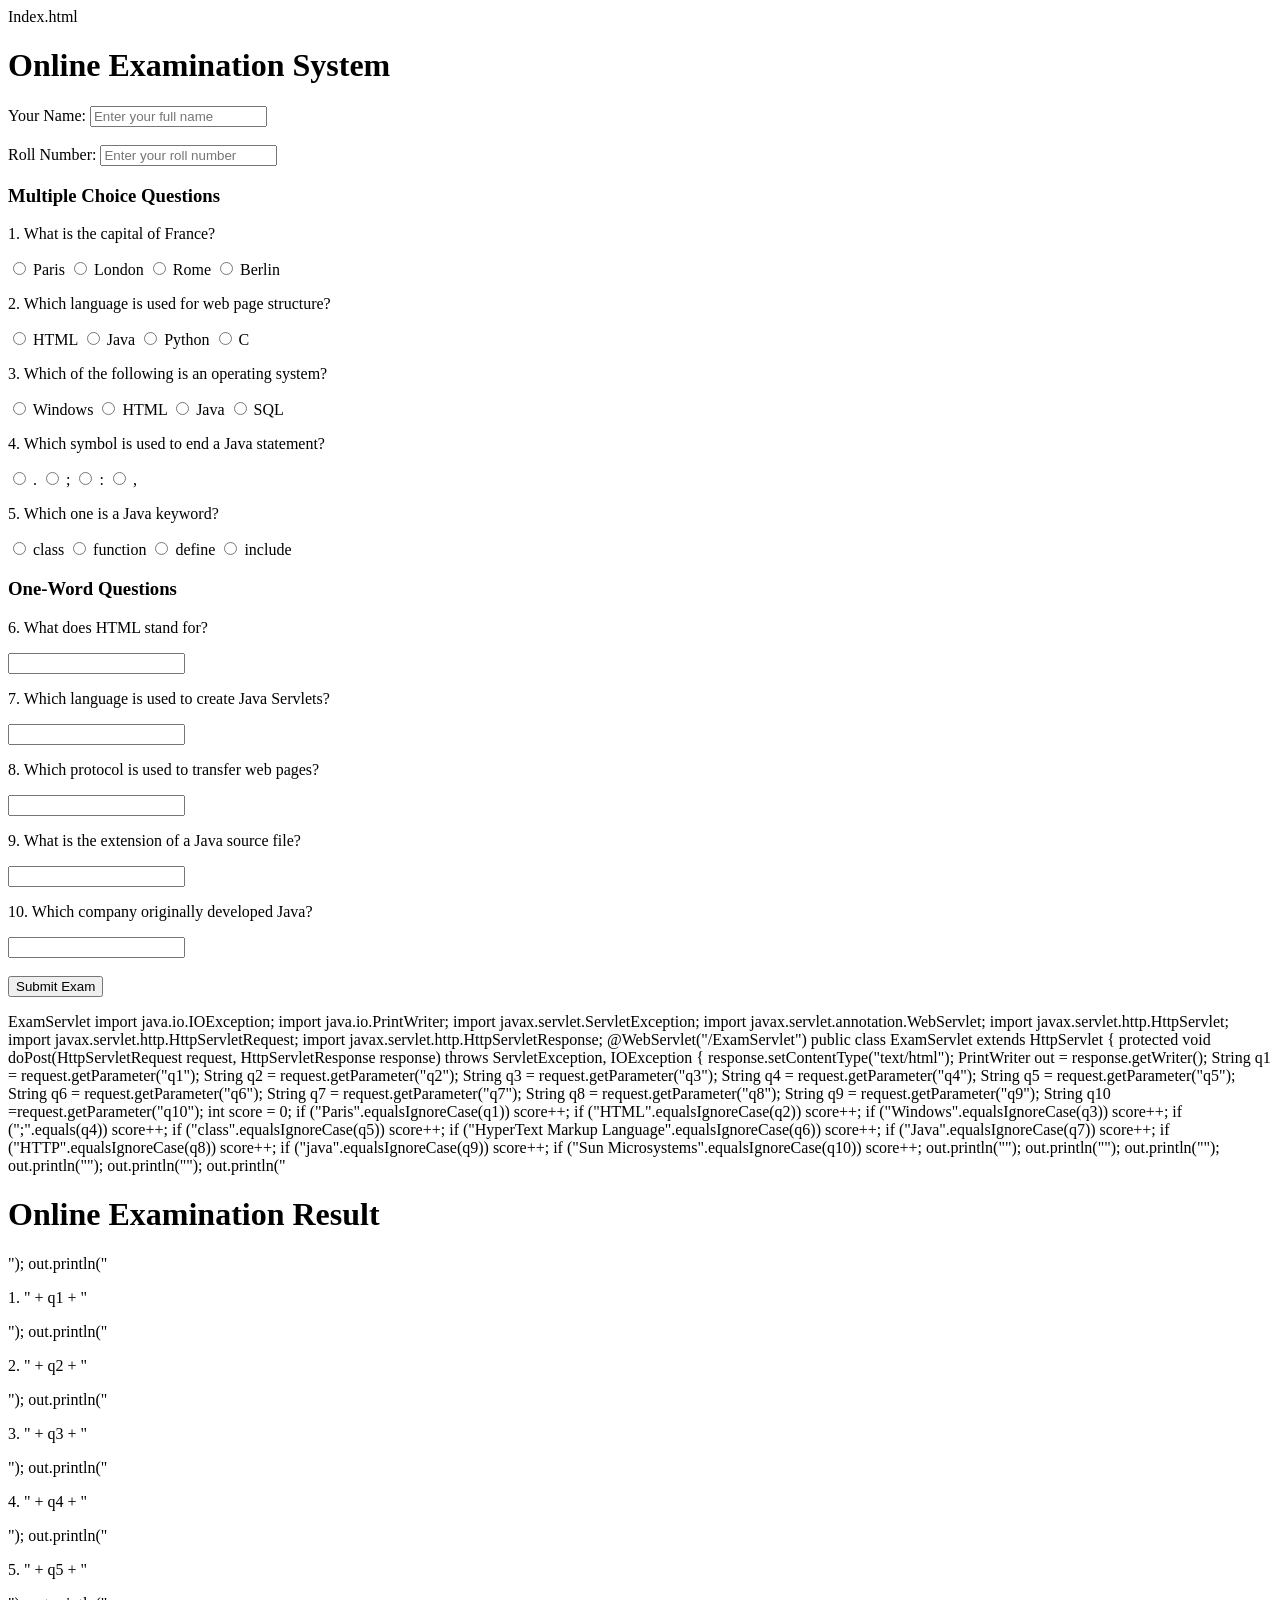
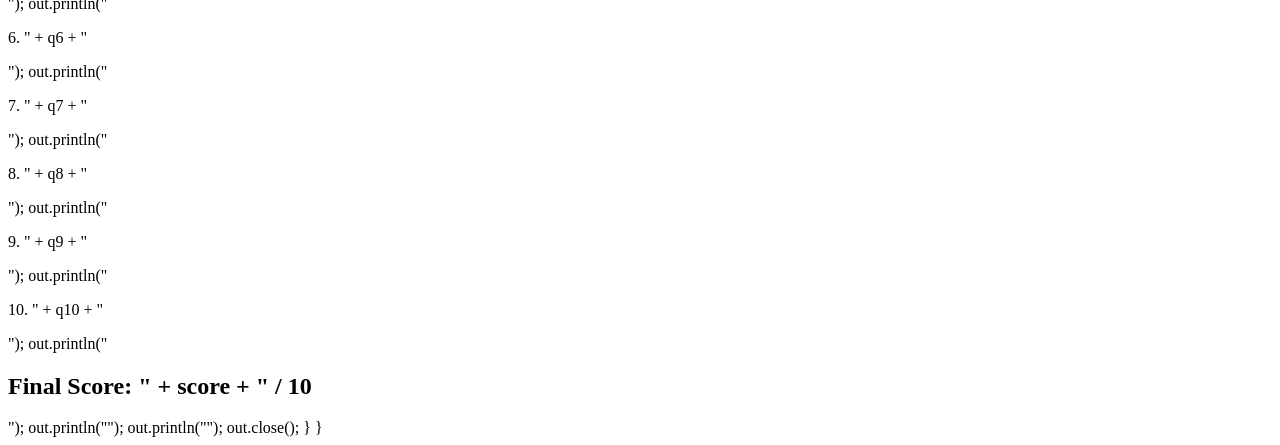
<file: ex5.html>
Index.html

<!DOCTYPE html>
<html>
<head>
 <title>Online Examination System</title>
</head>
<body>
<h1>Online Examination System</h1>
<form action="ExamServlet" method="post">
 
 <div class="field">
 <label class="name-label">Your Name:</label>
 <input type="text" name="username" placeholder="Enter your full name" required>
 </div>
 <br>
 <div class="field">
 <label class="name-label">Roll Number:</label>
 <input type="text" name="rollnumber" placeholder="Enter your roll number" required>
 </div>
 <h3>Multiple Choice Questions</h3>
 <p>1. What is the capital of France?</p>
 <input type="radio" name="q1" value="Paris"> Paris
 <input type="radio" name="q1" value="London"> London
 <input type="radio" name="q1" value="Rome"> Rome
 <input type="radio" name="q1" value="Berlin"> Berlin
 <p>2. Which language is used for web page structure?</p>
 <input type="radio" name="q2" value="HTML"> HTML
 <input type="radio" name="q2" value="Java"> Java
 <input type="radio" name="q2" value="Python"> Python
 <input type="radio" name="q2" value="C"> C
 <p>3. Which of the following is an operating system?</p>
 <input type="radio" name="q3" value="Windows"> Windows
 <input type="radio" name="q3" value="HTML"> HTML
 <input type="radio" name="q3" value="Java"> Java
 <input type="radio" name="q3" value="SQL"> SQL
 <p>4. Which symbol is used to end a Java statement?</p>
 <input type="radio" name="q4" value="."> .
 <input type="radio" name="q4" value=";"> ;
 <input type="radio" name="q4" value=":"> :
 <input type="radio" name="q4" value=","> ,
 <p>5. Which one is a Java keyword?</p>
 <input type="radio" name="q5" value="class"> class
 <input type="radio" name="q5" value="function"> function
 <input type="radio" name="q5" value="define"> define
 <input type="radio" name="q5" value="include"> include
 <h3>One-Word Questions</h3>
 <p>6. What does HTML stand for?</p>
 <input type="text" name="q6">
 <p>7. Which language is used to create Java Servlets?</p>
 <input type="text" name="q7">
 <p>8. Which protocol is used to transfer web pages?</p>
 <input type="text" name="q8">
 <p>9. What is the extension of a Java source file?</p>
 <input type="text" name="q9">
 <p>10. Which company originally developed Java?</p>
 <input type="text" name="q10">
 <br><br>
 <input type="submit" value="Submit Exam">
</form>
</body>
</html>

ExamServlet

import java.io.IOException;
import java.io.PrintWriter;
import javax.servlet.ServletException;
import javax.servlet.annotation.WebServlet;
import javax.servlet.http.HttpServlet;
import javax.servlet.http.HttpServletRequest;
import javax.servlet.http.HttpServletResponse;
@WebServlet("/ExamServlet")
public class ExamServlet extends HttpServlet {
 protected void doPost(HttpServletRequest request,
 HttpServletResponse response)
 throws ServletException, IOException {
 response.setContentType("text/html");
 PrintWriter out = response.getWriter();
 
 String q1 = request.getParameter("q1");
 String q2 = request.getParameter("q2");
 String q3 = request.getParameter("q3");
 String q4 = request.getParameter("q4");
 String q5 = request.getParameter("q5");
 String q6 = request.getParameter("q6");
 String q7 = request.getParameter("q7");
 String q8 = request.getParameter("q8");
 String q9 = request.getParameter("q9");
 String q10 =request.getParameter("q10");
 int score = 0;
 
 if ("Paris".equalsIgnoreCase(q1))
 score++;
 if ("HTML".equalsIgnoreCase(q2))
 score++;
 if ("Windows".equalsIgnoreCase(q3))
 score++;
 if (";".equals(q4))
 score++;
 if ("class".equalsIgnoreCase(q5))
 score++;
 
 if ("HyperText Markup Language".equalsIgnoreCase(q6))
 score++;
 if ("Java".equalsIgnoreCase(q7))
 score++;
 if ("HTTP".equalsIgnoreCase(q8))
 score++;
 if ("java".equalsIgnoreCase(q9))
 score++;
 if ("Sun Microsystems".equalsIgnoreCase(q10))
 score++;
 
 out.println("<html>");
 out.println("<head>");
 out.println("<title>Exam Result</title>");
 out.println("</head>");
 out.println("<body>");
 
 out.println("<h1>Online Examination Result</h1>");
 
 out.println("<p>1. " + q1 + "</p>");
 out.println("<p>2. " + q2 + "</p>");
 out.println("<p>3. " + q3 + "</p>");
 out.println("<p>4. " + q4 + "</p>");
 out.println("<p>5. " + q5 + "</p>");
 out.println("<p>6. " + q6 + "</p>");
 out.println("<p>7. " + q7 + "</p>");
 out.println("<p>8. " + q8 + "</p>");
 out.println("<p>9. " + q9 + "</p>");
 out.println("<p>10. " + q10 + "</p>");
 out.println("<h2>Final Score: " + score + " / 10</h2>");
 out.println("</body>");
 out.println("</html>");
 out.close();
 
 }

}
</file>
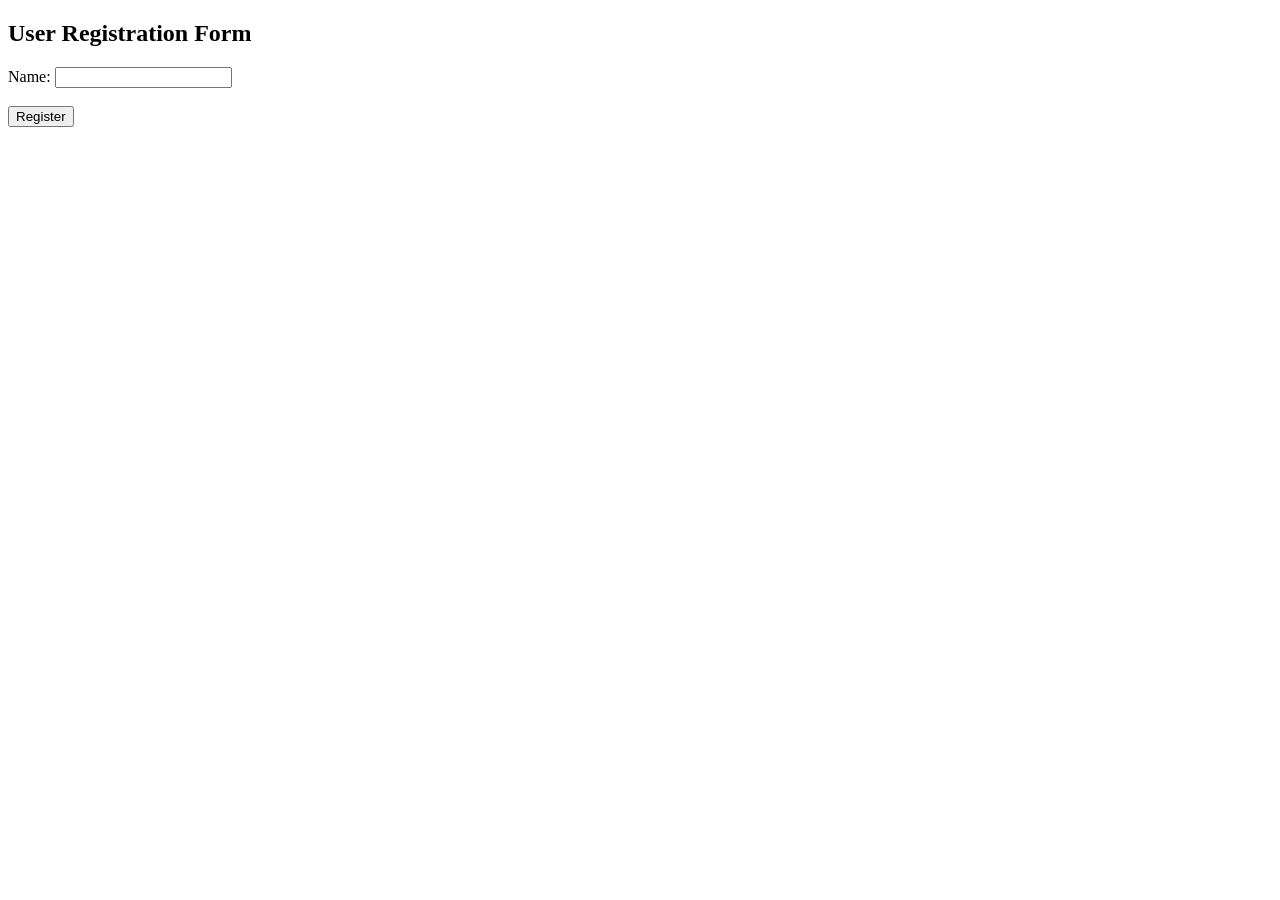
<file: ex7.html>
<!DOCTYPE html> 

<html> 

<head> 

    <title>User Registration</title> 

</head> 

<body> 

    <h2>User Registration Form</h2> 

    <form action="SessionServlet" method="post"> 

        Name: 

        <input type="text" name="name"> 

        <br><br> 

        <input type="hidden" name="course" value="python"> 

        <input type="submit" value="Register"> 

    </form> 

</body> 

</html>
</file>
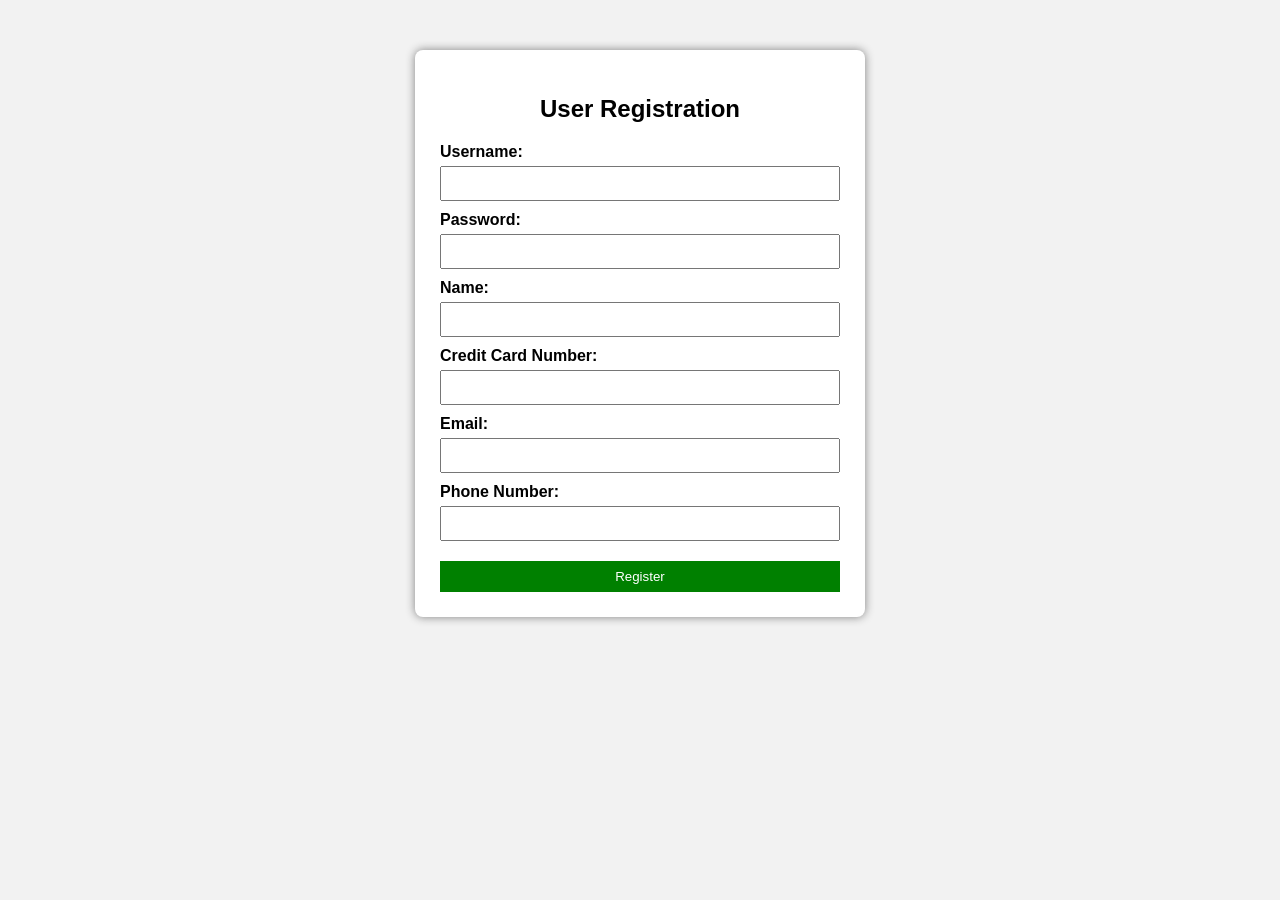
<file: ex8ip.html>
<!DOCTYPE html> 

<html> 

<head> 

    <title>User Registration</title> 

 

    <style> 

        body { 

            font-family: Arial; 

            background-color: #f2f2f2; 

        } 

 

        .container { 

            width: 400px; 

            margin: 50px auto; 

            padding: 25px; 

            background: white; 

            border-radius: 8px; 

            box-shadow: 0 0 10px gray; 

        } 

 

        h2 { 

            text-align: center; 

        } 

 

        label { 

            display: block; 

            margin-top: 10px; 

            font-weight: bold; 

        } 

 

        input { 

            width: 100%; 

            padding: 8px; 

            margin-top: 5px; 

            box-sizing: border-box; 

        } 

 

        input[type="submit"] { 

            margin-top: 20px; 

            background-color: green; 

            color: white; 

            border: none; 

            cursor: pointer; 

        } 

    </style> 

</head> 

 

<body> 

 

<div class="container"> 

 

    <h2>User Registration</h2> 

 

    <form action="displayjsp.jsp" method="post"> 

 

 

        <label>Username:</label> 

        <input type="text" name="username" required> 

 

        <label>Password:</label> 

        <input type="password" name="password" required> 

 

        <label>Name:</label> 

        <input type="text" name="name" required> 

 

        <label>Credit Card Number:</label> 

        <input type="text" name="creditcard" required> 

 

        <label>Email:</label> 

        <input type="email" name="email" required> 

 

        <label>Phone Number:</label> 

        <input type="tel" name="phone" required> 

        <input type="submit" value="Register"> 

    </form> 

</div> 

 

</body> 

</html>
</file>
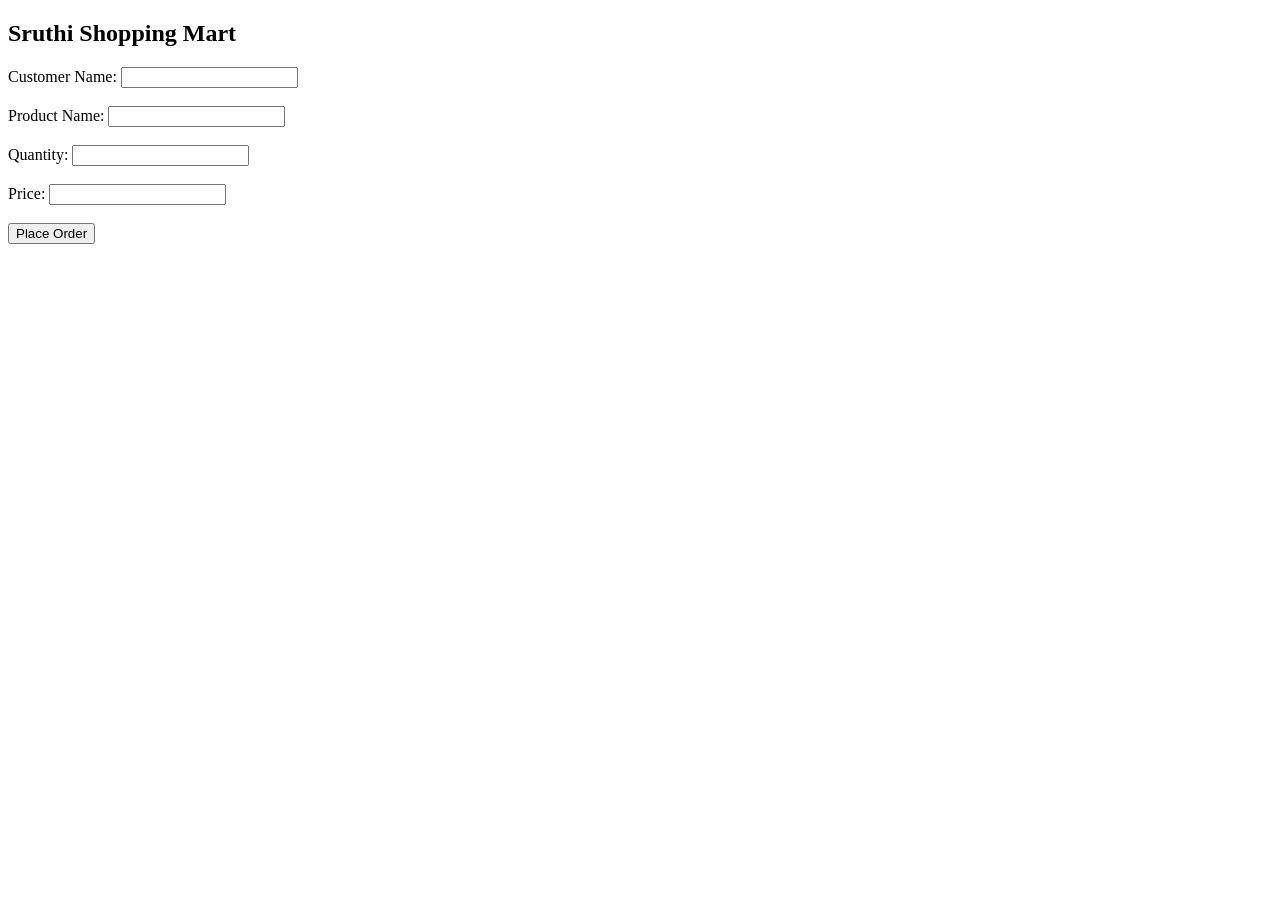
<file: ex9.html>
<!DOCTYPE html> 

<html> 

<head> 

    <title>Online Shopping Application</title> 

</head> 

<body> 

<h2>Sruthi Shopping Mart</h2> 

<form action="order.jsp" method="post"> 

    Customer Name: 

    <input type="text" name="name"> 

    <br><br> 

    Product Name: 

    <input type="text" name="productname"> 

    <br><br> 

    Quantity: 

    <input type="number" name="quantity"> 

    <br><br> 

    Price: 

    <input type="number" step="100" name="price"> 

    <br><br> 

    <input type="submit" value="Place Order"> 

</form> 

</body> 

</html>
</file>
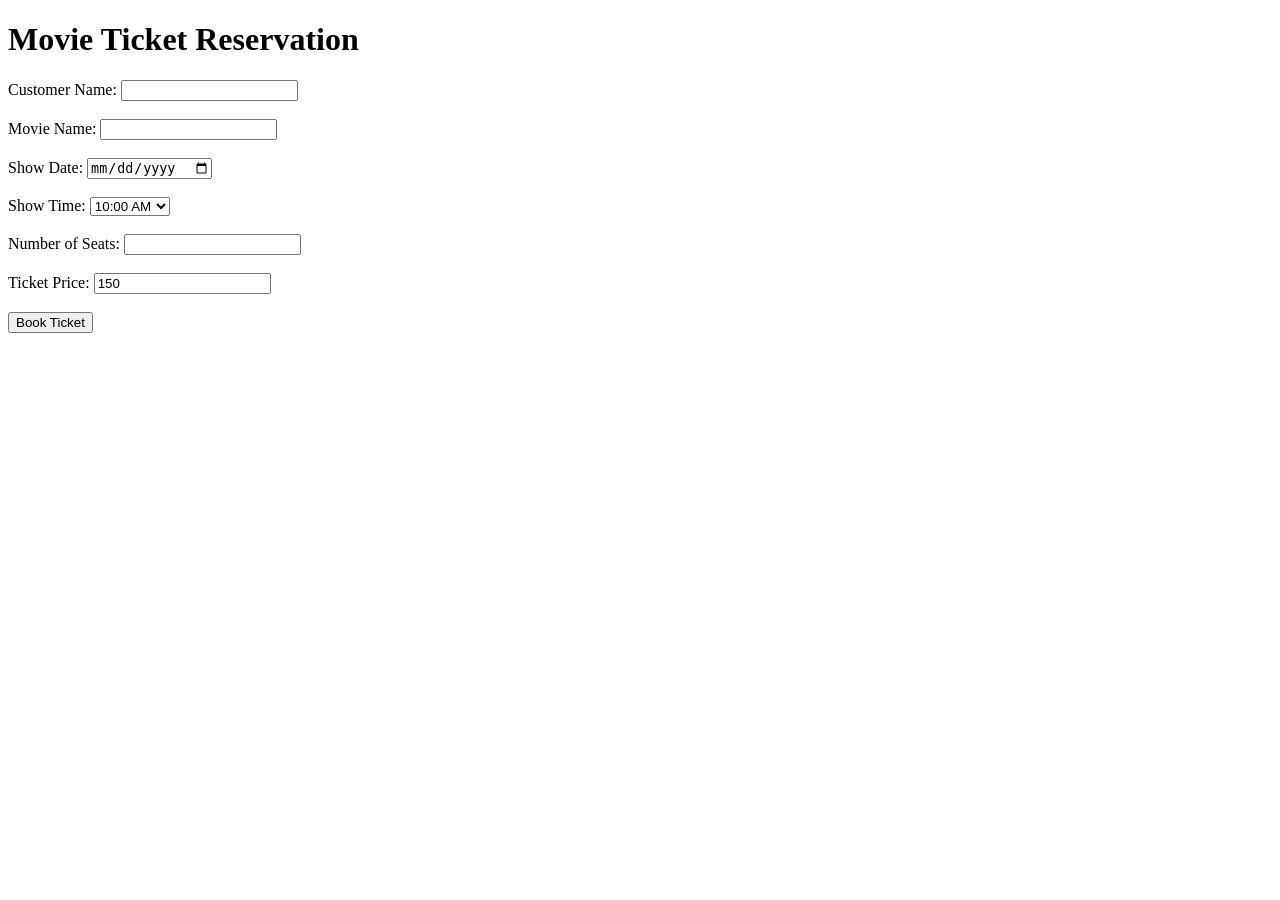
<file: movie.html>
<!DOCTYPE html> 

<html> 

<head> 

    <title>Movie Ticket Reservation</title> 

</head> 

 

<body> 

 

<h1>Movie Ticket Reservation</h1> 

 

<form action="BookTicketServlet" method="post"> 

 

    Customer Name: 

    <input type="text" name="customer_name" required> 

    <br><br> 

 

    Movie Name: 

    <input type="text" name="movie_name" required> 

    <br><br> 

 

    Show Date: 

    <input type="date" name="show_date" required> 

    <br><br> 

 

    Show Time: 

    <select name="show_time" required> 

        <option value="10:00 AM">10:00 AM</option> 

        <option value="2:00 PM">2:00 PM</option> 

        <option value="6:00 PM">6:00 PM</option> 

        <option value="9:00 PM">9:00 PM</option> 

    </select> 

    <br><br> 

 

    Number of Seats: 

    <input type="number" name="seats" min="1" required> 

    <br><br> 

 

    Ticket Price: 

    <input type="number" name="ticket_price" value="150" required> 

    <br><br> 

 

    <input type="submit" value="Book Ticket"> 

 

</form> 

 

</body> 

</html>
</file>
